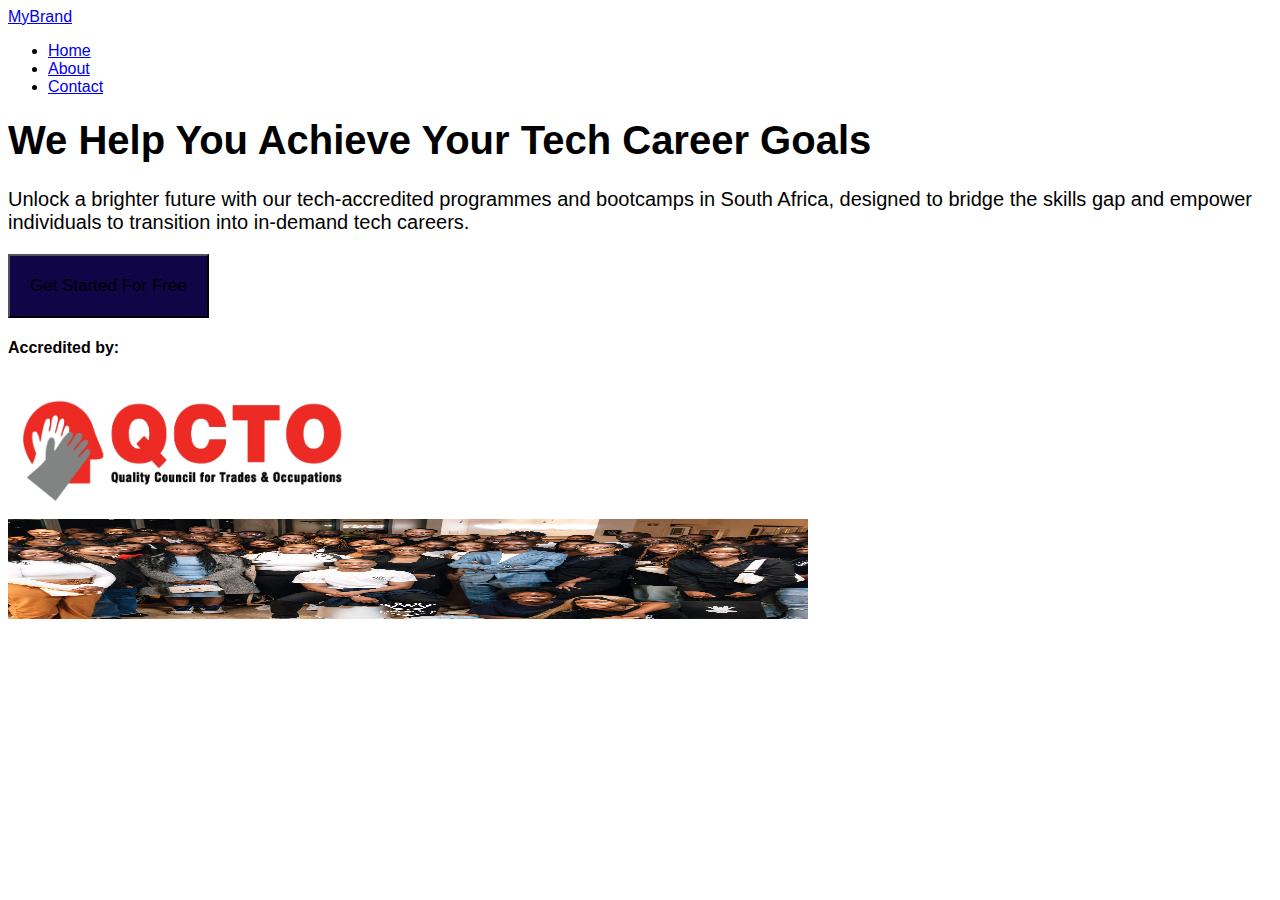
<file: Hero.html>
<!DOCTYPE html>
<html lang="en">
<head>
    <meta charset="UTF-8">
    <meta name="viewport" content="width=device-width, initial-scale=1.0">
    <title>Document</title>
<link href="https://cdn.jsdelivr.net/npm/bootstrap@5.3.8/dist/css/bootstrap.min.css" rel="stylesheet" integrity="sha384-sRIl4kxILFvY47J16cr9ZwB07vP4J8+LH7qKQnuqkuIAvNWLzeN8tE5YBujZqJLB" crossorigin="anonymous">    <link href="section.css" rel="stylesheet">
    
</head>

<body>
  <div class="container">
  <nav class="navbar">
    <a class="navbar-brand" href="#">MyBrand</a>
    <ul class="navbar-nav">
      <li class="nav-item">
        <a class="nav-link active" href="#">Home</a>
      </li>
      <li class="nav-item">
        <a class="nav-link" href="#">About</a>
      </li>
      <li class="nav-item">
        <a class="nav-link" href="#">Contact</a>
      </li>
    </ul>
</nav>


  <div class="row">
    <div class="col-7">
      <h1>We Help You Achieve Your Tech Career Goals</h1>
      <p>Unlock a brighter future with our tech-accredited programmes and bootcamps in South Africa, designed to bridge the skills gap and empower individuals to transition into in-demand tech careers.</p>
      <button type="button" class="btn btn-primary btn-lg  my-btn">Get Started For Free</button>
      


      <h4>Accredited by:</h4>

      <img src="/pictures/QCTO-High-Res-Logo-171014-scaled-removebg-preview.png" alt="QCTO Logo" class="img-fluid" width="350px"> 

    </div>



    <div class="col-5"><img src="/pictures/MelsoftEvent-05-1536x1024.jpg" alt="Melsoft Event" class="img-fluid rounded" height="100" width="800px" ></div>
  </div>
</div>

<script src="https://cdn.jsdelivr.net/npm/bootstrap@5.3.8/dist/js/bootstrap.bundle.min.js" integrity="sha384-FKyoEForCGlyvwx9Hj09JcYn3nv7wiPVlz7YYwJrWVcXK/BmnVDxM+D2scQbITxI" crossorigin="anonymous"></script>
</body>
</html>
</file>
<file: section.css>
h1{
    font-size: 40px;
    color: black;
    line-height: 1.4em;
    margin: 0;
    box-sizing: border-box;
    padding: 0;
        

}

p {
    font-size: 20px;
    display: block;
    margin-block-start: 1em;
    margin-block-end: 1em;
    margin-inline-start: 0px;
    margin-inline-end: 0px;
    unicode-bidi: isolate;
    margin-bottom: 1em;
}

body {
    font-family: 'Red Hat Text', sans-serif;
    font-weight: 400;
    font-size: 20px;
    font-size: 1rem;
}

.my-btn{
    background-color: #100547 !important;
    font-size: 17px;
    fill: var( --e-global-color-astglobalcolor5 );
    color: var( --e-global-color-astglobalcolor5 );
    padding: 20px 20px 20px 20px;
}

/* .qcto-logo{
    width: 799px;
    height: 312px;
} */
</file>
